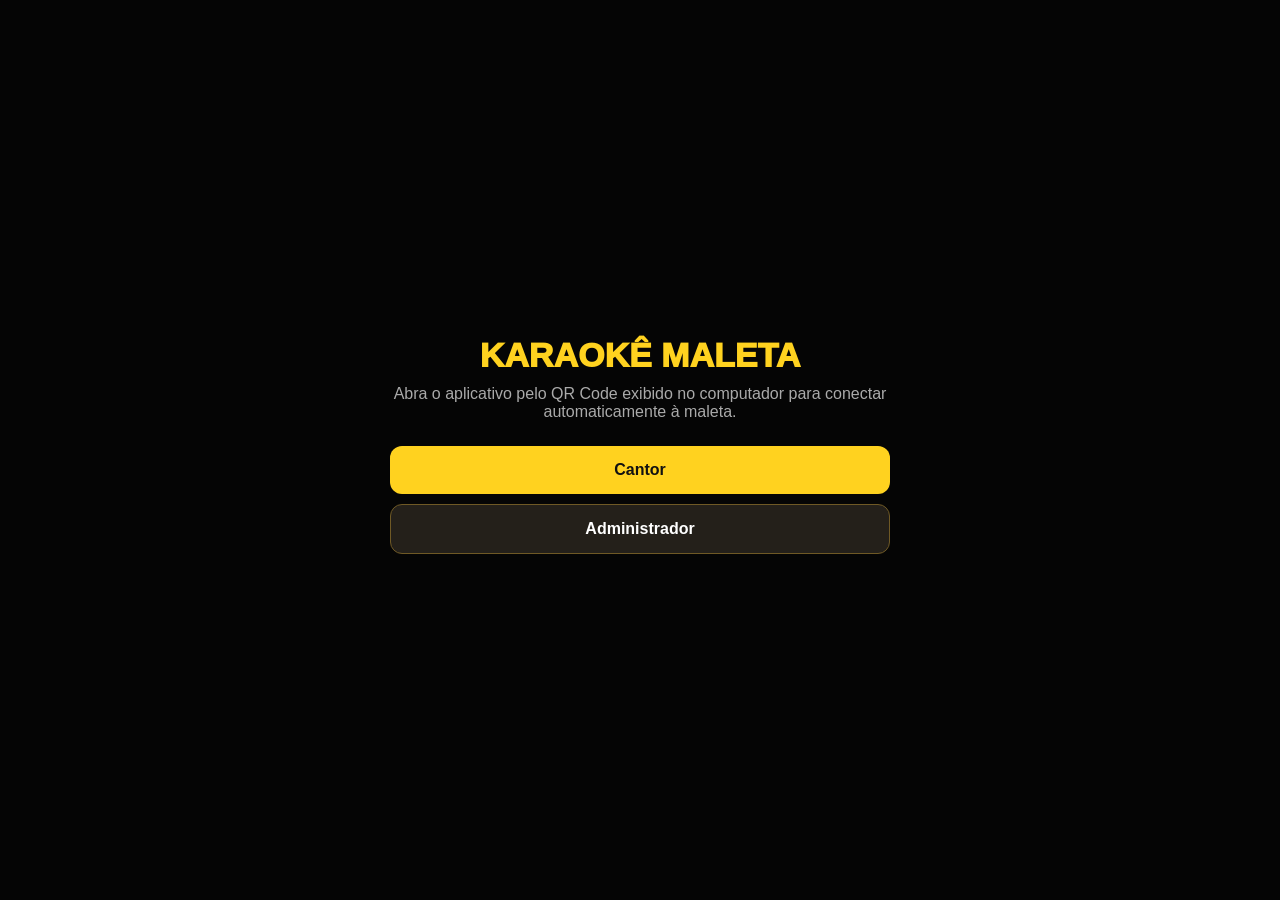
<file: index.html>
<!doctype html>
<html lang="pt-BR"><head><meta charset="utf-8"><meta name="viewport" content="width=device-width,initial-scale=1">
<title>Karaoke Maleta</title>
<style>body{margin:0;background:#050505;color:#fff;font-family:Arial;display:grid;place-items:center;min-height:100vh}.box{width:min(520px,90vw);text-align:center}.logo{font-size:34px;font-weight:1000;color:#ffd21f}.small{color:#aaa;margin:10px 0 25px}.btn{display:block;padding:15px;margin:10px;border-radius:12px;background:#ffd21f;color:#111;text-decoration:none;font-weight:900}.admin{background:#24201a;color:#fff;border:1px solid #6f5925}</style>
</head><body><div class="box"><div class="logo">KARAOKÊ MALETA</div><div class="small">Abra o aplicativo pelo QR Code exibido no computador para conectar automaticamente à maleta.</div>
<a class="btn" href="./singer/">Cantor</a><a class="btn admin" href="./admin/">Administrador</a></div></body></html>
</file>
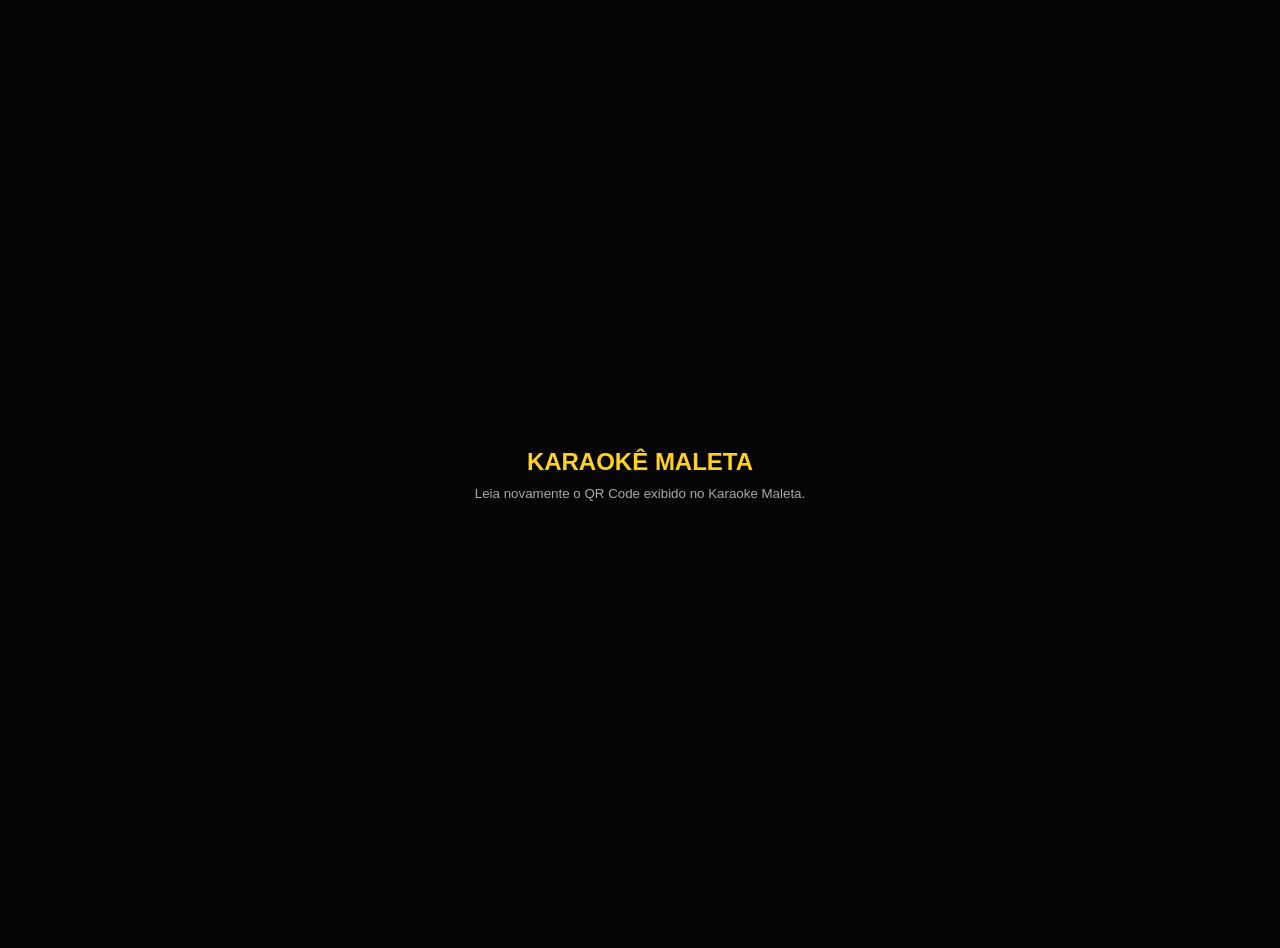
<file: admin/index.html>
<!doctype html>
<html lang="pt-BR"><head><meta charset="utf-8"><meta name="viewport" content="width=device-width,initial-scale=1,viewport-fit=cover">
<meta name="theme-color" content="#050505"><title>Karaoke Maleta — Admin</title>
<link rel="manifest" href="/karaoke-maleta-pwa/admin/manifest.webmanifest">
<style>html,body{margin:0;background:#050505;color:#fff;font-family:Arial,sans-serif}#boot{min-height:100vh;display:grid;place-items:center;padding:24px;text-align:center}#boot b{color:#ffd21f;font-size:24px}#boot small{display:block;color:#aaa;margin-top:10px}</style>
</head><body><div id="boot"><div><b>KARAOKÊ MALETA</b><small id="bootMsg">Conectando à maleta…</small></div></div>
<script>
const ROLE='admin',KEY='karaokeMaletaLocalEndpoint';
function norm(v){v=String(v||'').trim().replace(/\/$/,'');if(!v)return '';if(!/^https?:\/\//i.test(v))v='http://'+v;return v}
const qs=new URLSearchParams(location.search);
const fromQr=norm(qs.get('local'));
if(fromQr)localStorage.setItem(KEY,fromQr);
const local=fromQr||norm(localStorage.getItem(KEY)||'');
if(local){
  const target=local+'/'+ROLE+'/';
  document.getElementById('bootMsg').textContent='Abrindo o Karaoke Maleta no notebook…';
  setTimeout(()=>location.replace(target),80);
}else{
  document.getElementById('bootMsg').textContent='Leia novamente o QR Code exibido no Karaoke Maleta.';
}
</script></body></html>
</file>
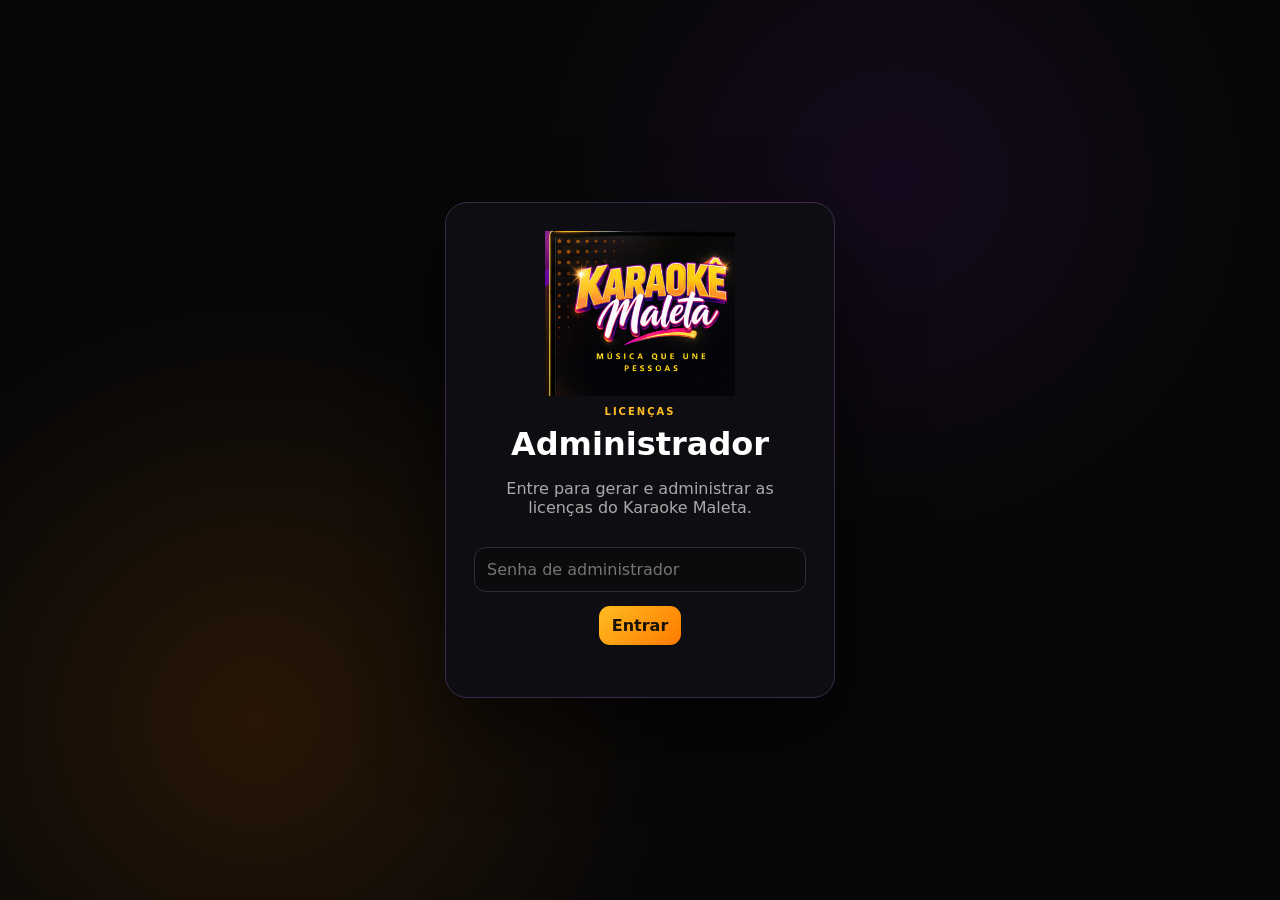
<file: licencas/index.html>
<!doctype html>
<html lang="pt-BR">
<head>
<meta charset="utf-8">
<meta name="viewport" content="width=device-width,initial-scale=1,viewport-fit=cover">
<meta name="theme-color" content="#080808">
<title>Karaoke Maleta — Licenças</title>
<link rel="manifest" href="./manifest.webmanifest?v=10">
<link rel="stylesheet" href="./app.css?v=5">

</head>
<body>
<div id="loginView" class="center">
  <div class="loginCard">
    <img src="./karaoke_maleta_logo.png" class="logo" alt="Karaoke Maleta">
    <div class="eyebrow">LICENÇAS</div>
    <h1>Administrador</h1>
    <p>Entre para gerar e administrar as licenças do Karaoke Maleta.</p>
    <input id="password" type="password" placeholder="Senha de administrador">
    <button class="primary" onclick="login()">Entrar</button>
    <div id="loginError" class="error"></div>
  </div>
</div>

<div id="appView" class="hidden">
<header>
  <div class="brand"><img src="./karaoke_maleta_logo.png" alt="Karaoke Maleta"><span>Licenças</span></div>
  <div class="headActions">
    <button id="installBtn" class="ghost">⬇ Instalar app</button>
    <button class="ghost" onclick="logout()">Sair</button>
  </div>
</header>

<nav>
  <button class="on" data-tab="new">＋ Nova licença</button>
  <button data-tab="history">☰ Histórico</button>
</nav>

<main>
<section id="new" class="tab on">
  <div class="hero"><div><span class="eyebrow">NOVA ATIVAÇÃO</span><h2>Gerar licença</h2><p>Vincule a licença ao ID exibido pelo computador do cliente.</p></div></div>

  <div class="card formGrid">
    <label>Cliente<input id="customer" maxlength="120" placeholder="Nome do cliente"></label>
    <label>ID do computador<input id="machineId" maxlength="100" placeholder="KM-XXXX-XXXX-XXXX" autocomplete="off"></label>
    <label>Tipo da licença<select id="licenseType" onchange="toggleCustomDays()">
      <option value="lifetime">Vitalícia</option>
      <option value="30d">30 dias</option>
      <option value="1y">1 ano</option>
      <option value="trial">Teste — 7 dias</option>
      <option value="custom">Personalizada</option>
    </select></label>
    <label id="customDaysWrap" class="hidden">Validade em dias<input id="customDays" type="number" min="1" max="3650" value="30"></label>
    <label class="wide">Observações<textarea id="notes" maxlength="500" placeholder="Opcional"></textarea></label>
    <div class="wide actions"><button class="primary" onclick="generateLicense()">Gerar licença</button><button class="ghost" onclick="clearForm()">Limpar</button></div>
  </div>

  <div id="resultCard" class="card result hidden">
    <div class="resultTop"><div><span class="eyebrow">LICENÇA GERADA</span><h3 id="resultCustomer"></h3></div><span class="status active">ATIVA</span></div>
    <div class="meta" id="resultMeta"></div>
    <textarea id="licenseCode" readonly></textarea>
    <div class="actions"><button class="primary" onclick="copyLicense()">Copiar licença</button><button class="ghost" onclick="shareLicense()">Compartilhar</button></div>
  </div>
</section>

<section id="history" class="tab">
  <div class="historyTop"><div><span class="eyebrow">CONTROLE</span><h2>Histórico de licenças</h2></div><button class="ghost" onclick="loadLicenses()">Atualizar</button></div>
  <div class="filters">
    <input id="search" placeholder="Buscar cliente, ID do PC ou licença..." oninput="debouncedLoad()">
    <select id="statusFilter" onchange="loadLicenses()"><option value="all">Todas</option><option value="active">Ativas</option><option value="revoked">Revogadas</option></select>
  </div>
  <div id="licenseList"></div>
</section>
</main>
</div>

<div id="modal" class="modal" onclick="if(event.target===this)closeModal()">
  <div class="modalCard">
    <img src="./karaoke_maleta_logo.png" class="modalLogo" alt="Karaoke Maleta">
    <h3 id="modalTitle">Karaoke Maleta</h3>
    <p id="modalText"></p>
    <div class="modalActions" id="modalActions"><button class="primary" onclick="closeModal()">OK</button></div>
  </div>
</div>

<script src="./app.js?v=4"></script>
</body>
</html>
</file>
<file: licencas/app.css>
*{box-sizing:border-box}html,body{margin:0;min-height:100%;background:#070707;color:#fff;font-family:Inter,system-ui,Arial,sans-serif}button,input,select,textarea{font:inherit}.hidden{display:none!important}.center{min-height:100vh;display:grid;place-items:center;padding:22px;background:radial-gradient(circle at 70% 20%,#32104b55,transparent 30%),radial-gradient(circle at 20% 80%,#ff7a0022,transparent 33%),#070707}.loginCard{width:min(390px,100%);padding:28px;border:1px solid #3a2a4d;border-radius:22px;background:#0e0d11;text-align:center;box-shadow:0 30px 80px #0009}.logo{width:190px;max-width:70%;display:block;margin:0 auto 10px}.eyebrow{font-size:10px;font-weight:900;letter-spacing:2px;color:#ffbd24}.loginCard h1{margin:8px 0}.loginCard p,.hero p{color:#aaa}.loginCard input{margin:14px 0}input,select,textarea{width:100%;border:1px solid #342b3d;background:#0b0a0d;color:#fff;border-radius:12px;padding:12px;outline:none}input:focus,select:focus,textarea:focus{border-color:#ffbd24}textarea{min-height:88px;resize:vertical}button{border:1px solid #3c3344;background:#17151b;color:#fff;border-radius:11px;padding:10px 13px;font-weight:850;cursor:pointer}.primary{background:linear-gradient(135deg,#ffbc21,#ff7a00);border:0;color:#191006}.ghost{background:#111016}.error{color:#ff7272;font-size:12px;margin-top:8px;min-height:16px}header{position:sticky;top:0;z-index:20;display:flex;justify-content:space-between;align-items:center;padding:10px 16px;background:#09090af2;border-bottom:1px solid #27222d;backdrop-filter:blur(10px)}.brand{display:flex;align-items:center;gap:10px;font-weight:950}.brand img{height:42px;width:auto}.brand span{color:#ffbd24}.headActions{display:flex;gap:8px}nav{position:sticky;top:63px;z-index:15;display:grid;grid-template-columns:1fr 1fr;background:#09090a;border-bottom:1px solid #27222d}nav button{border:0;border-radius:0;background:transparent;color:#918999;padding:13px}nav button.on{color:#ffbd24;border-bottom:2px solid #ff9c10}main{max-width:880px;margin:auto;padding:16px}.tab{display:none}.tab.on{display:block}.hero{padding:18px 20px;margin-bottom:13px;border-radius:18px;background:linear-gradient(135deg,#17121e,#0c0b0e);border:1px solid #382945}.hero h2,.historyTop h2{margin:3px 0}.card{background:#0d0c10;border:1px solid #302837;border-radius:18px;padding:16px;margin-bottom:13px}.formGrid{display:grid;grid-template-columns:1fr 1fr;gap:13px}.formGrid label{font-size:11px;font-weight:800;color:#bbb;display:grid;gap:6px}.wide{grid-column:1/-1}.actions{display:flex;gap:8px;flex-wrap:wrap}.resultTop,.historyTop{display:flex;justify-content:space-between;align-items:flex-start;gap:10px}.status{font-size:10px;font-weight:950;border-radius:999px;padding:5px 8px}.status.active{background:#12341c;color:#62e58c}.status.revoked{background:#3b1414;color:#ff8282}.meta{font-size:12px;color:#aaa;margin:8px 0 12px;line-height:1.6}.result textarea{min-height:125px;font-family:ui-monospace,SFMono-Regular,Consolas,monospace;font-size:11px}.filters{display:grid;grid-template-columns:1fr 160px;gap:8px;margin:12px 0}.licenseItem{border:1px solid #2b2531;border-radius:15px;background:#0d0c10;padding:13px;margin-bottom:9px}.licenseItemTop{display:flex;justify-content:space-between;gap:10px}.licenseCustomer{font-weight:950}.licenseMachine{color:#ffbd24;font-family:ui-monospace,monospace;font-size:12px;margin-top:4px}.licenseDetails{display:grid;grid-template-columns:repeat(3,1fr);gap:7px;margin:10px 0;font-size:11px;color:#aaa}.licenseActions{display:flex;gap:7px;flex-wrap:wrap}.danger{border-color:#612f35;color:#ff8989}.modal{display:none;position:fixed;inset:0;z-index:50;background:#000b;place-items:center;padding:20px}.modal.on{display:grid}.modalCard{width:min(390px,100%);padding:22px;background:#0e0d11;border:1px solid #493653;border-radius:20px;text-align:center}.modalLogo{width:140px;max-width:60%;margin-bottom:8px}.modalActions{display:flex;justify-content:center;gap:8px;margin-top:16px}@media(max-width:650px){.formGrid,.filters{grid-template-columns:1fr}.wide{grid-column:auto}.licenseDetails{grid-template-columns:1fr 1fr}.brand span{display:none}header{padding:8px 10px}.brand img{height:38px}main{padding:12px}nav{top:55px}}
</file>
